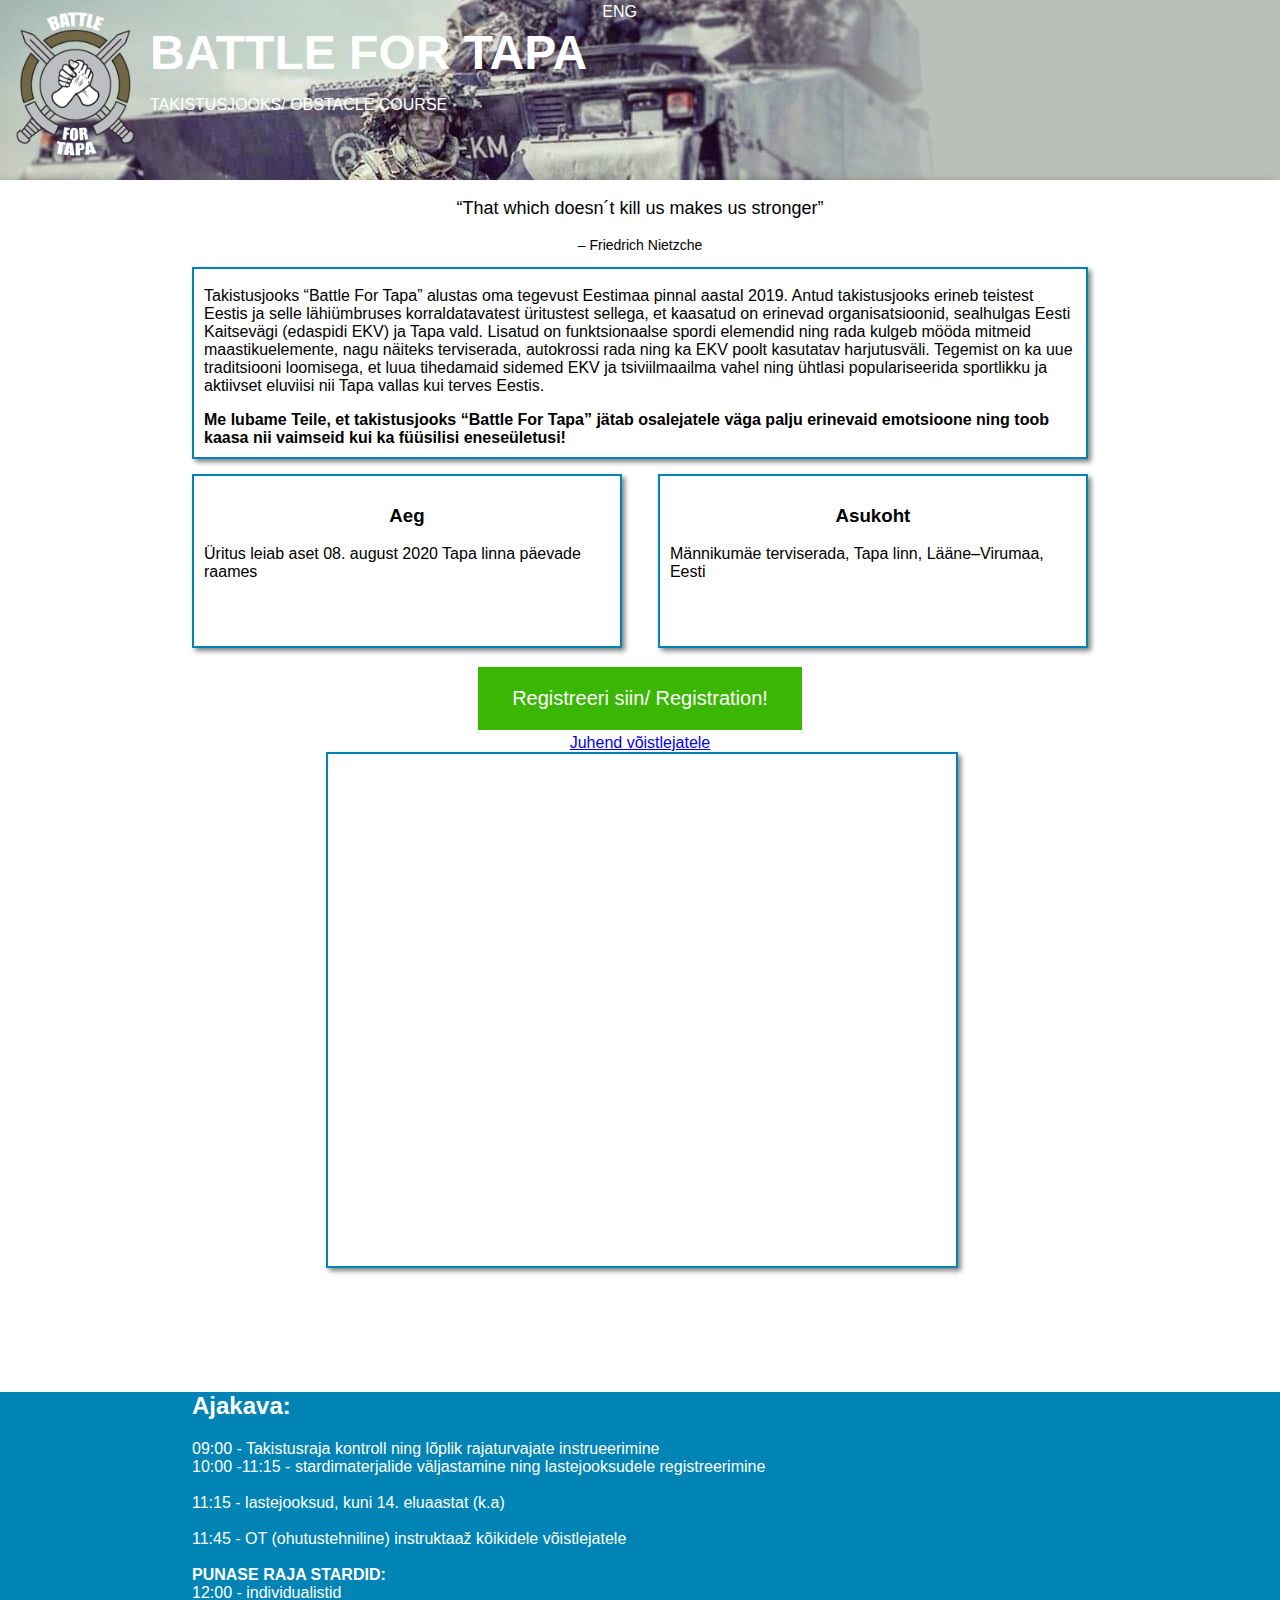
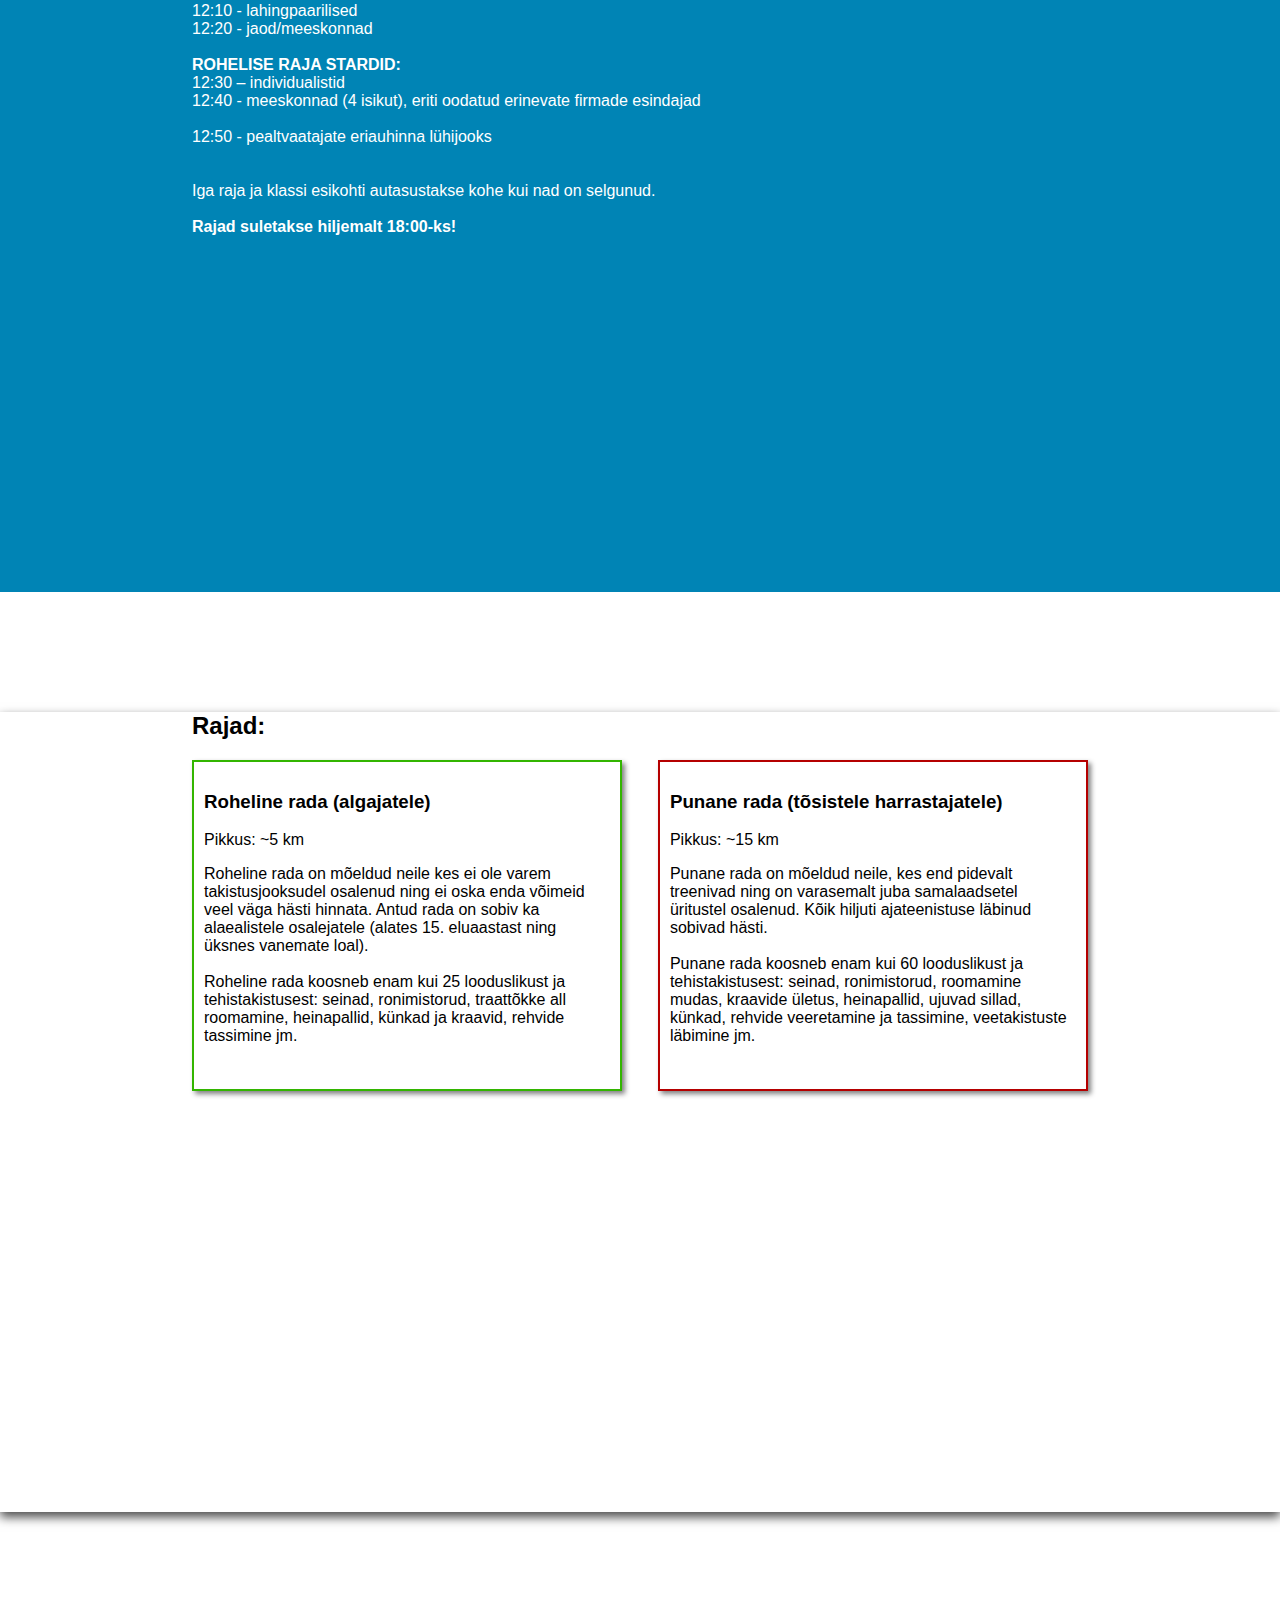
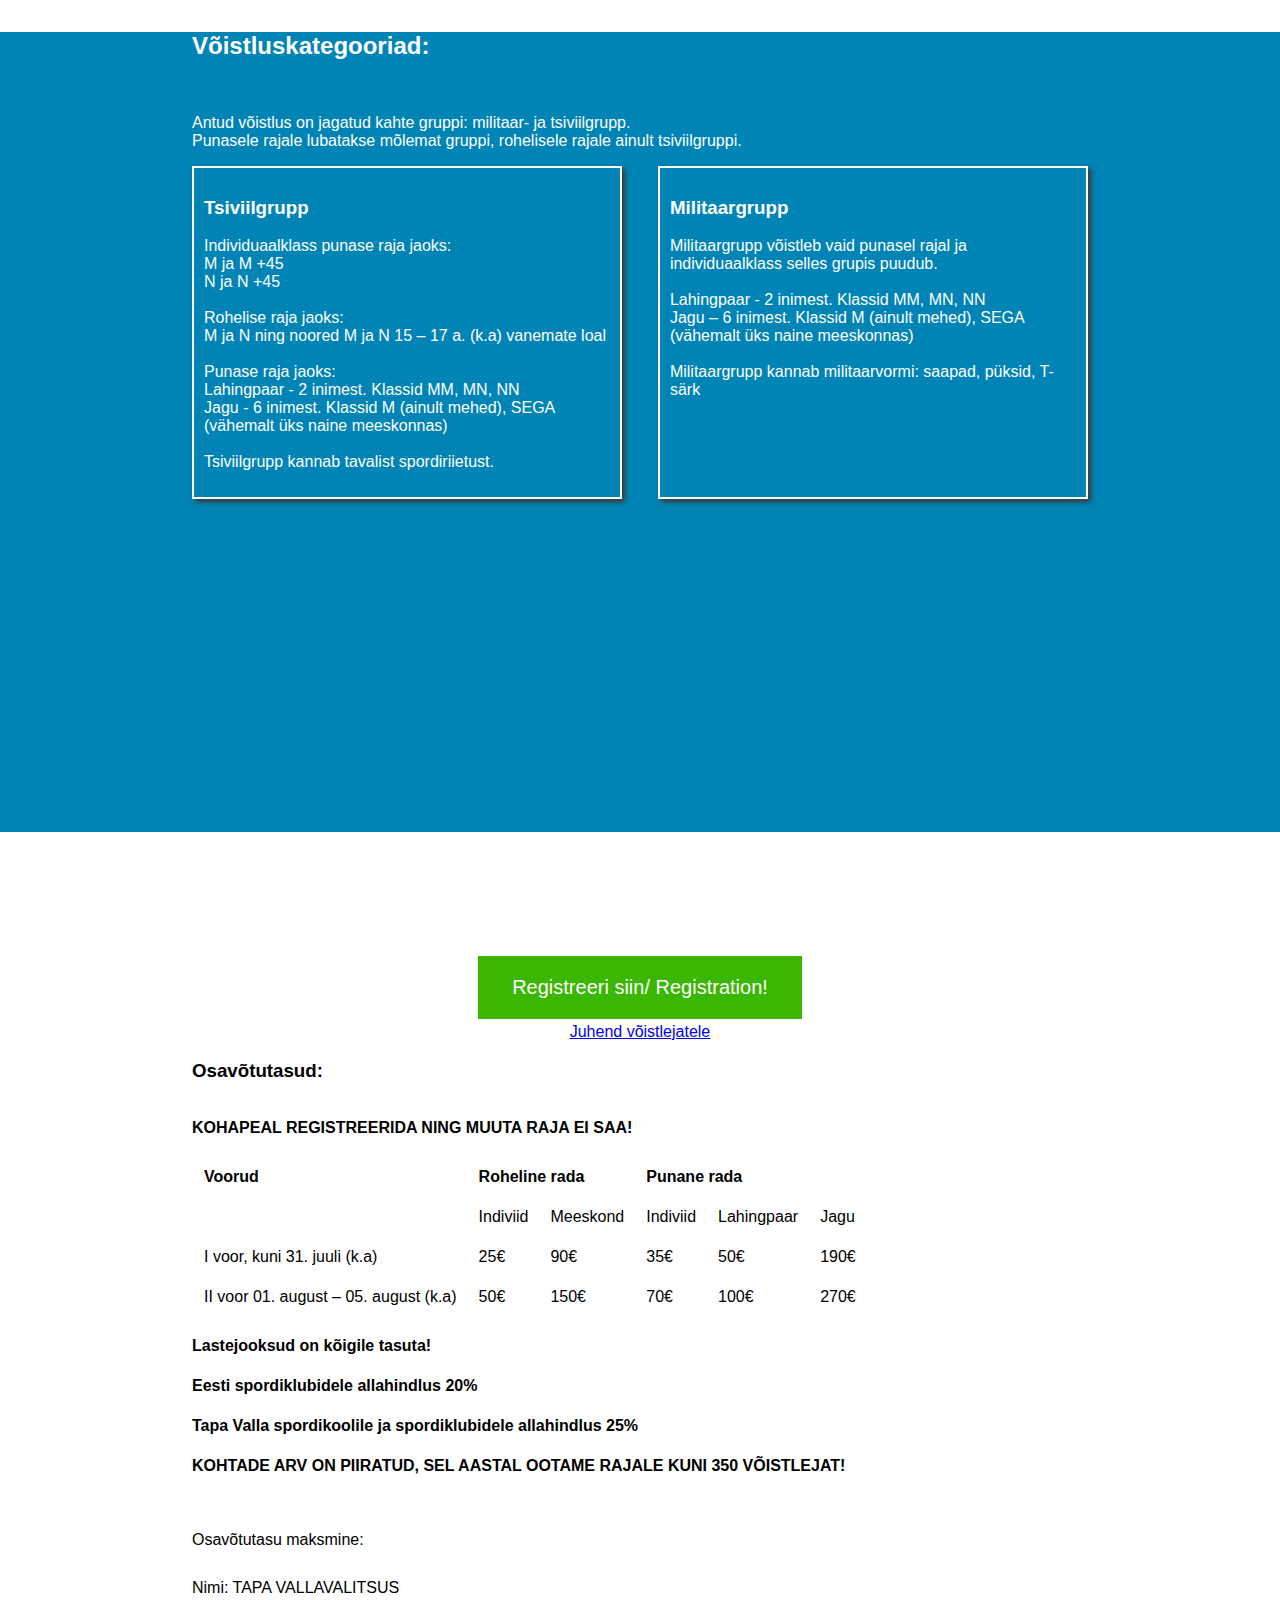
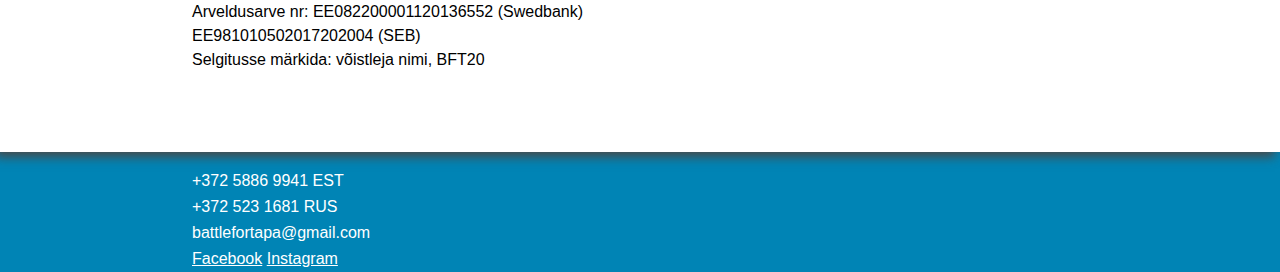
<file: index.html>
<!DOCTYPE html>
<html lang="en">
<head>
    <meta charset="UTF-8">
    <meta name="viewport" content="width=device-width, initial-scale=1.0">
    <meta http-equiv="X-UA-Compatible" content="ie=edge">
    <link rel="stylesheet" href="styles.css"></link>
    <title>Battle For Tapa</title>
</head>
<body>
    <div id="header">
        <img src="logo02.png" alt="logo" id="logo">
        <div id="header-title">
            <h1>BATTLE FOR TAPA</h1>
            <p>TAKISTUSJOOKS/ OBSTACLE COURSE</p>
        </div>
        <div id="language-link">
                <a href="index-en.html">ENG</a>
        </div>
    </div>

    <div id="content">
        <div id="content-a">
            <div id="quote">
                    <p id="quote-text">“That which doesn´t kill us makes us stronger”</p>
                    <p id="quote-author">– Friedrich Nietzche</p>
            </div>

            <div id="intro-text">
                <p>
                    Takistusjooks “Battle For Tapa” alustas oma tegevust Eestimaa pinnal aastal 2019. Antud takistusjooks erineb teistest Eestis ja selle lähiümbruses korraldatavatest üritustest sellega, et kaasatud on erinevad organisatsioonid, sealhulgas Eesti Kaitsevägi (edaspidi EKV) ja Tapa vald. Lisatud on funktsionaalse spordi elemendid ning rada kulgeb mööda mitmeid maastikuelemente, nagu näiteks terviserada, autokrossi rada ning ka EKV poolt kasutatav harjutusväli.
                    Tegemist on ka uue traditsiooni loomisega, et luua tihedamaid sidemed EKV ja tsiviilmaailma vahel ning ühtlasi populariseerida sportlikku ja aktiivset eluviisi nii Tapa vallas kui terves Eestis.
                </p>
                <strong>Me lubame Teile, et takistusjooks “Battle For Tapa” jätab osalejatele väga palju erinevaid emotsioone ning toob kaasa nii vaimseid kui ka füüsilisi eneseületusi!</strong>
            </div>

            <div id="time-location">
                <div id="time">
                    <h3>Aeg</h3>
                    <p>Üritus leiab aset 08. august 2020 Tapa linna päevade raames</p>
                </div>
                <div id="location">
                    <h3>Asukoht</h3>
                    <p>Männikumäe terviserada, Tapa linn, Lääne–Virumaa, Eesti</p>
                </div>
            </div>
            <div id="reg-button-container">
                <a href="https://forms.gle/EeeBT4udEE4DnvAX9" class="reg-button">Registreeri siin/ Registration!</a>
                <div id="instructions">
                    <a href="https://battleforlife.ee/BFT_juhend_vo%CC%83istlejatele_eesti_keeles.pdf" target="_blank">Juhend võistlejatele</a>
            </div>

            <div id="video-container">
                <iframe id="embed-video"
                    src="https://www.youtube.com/embed/_Ugu6dBoJMo">
                </iframe>
            </div>
            
        </div>

        <div id="content-b">
            <div id="schedule">
                <h2>Ajakava:</h2>
                <p>
                        09:00 - Takistusraja kontroll ning lõplik rajaturvajate instrueerimine<br>
                        10:00 -11:15  - stardimaterjalide väljastamine ning lastejooksudele registreerimine<br>
                        <br>
                        11:15 - lastejooksud, kuni 14. eluaastat (k.a)<br>
                        <br>
                        11:45 - OT (ohutustehniline) instruktaaž kõikidele võistlejatele<br>
                        <br>
                        <strong>PUNASE RAJA STARDID:</strong><br>
                        12:00 - individualistid<br>
                        12:10 - lahingpaarilised<br>
                        12:20 - jaod/meeskonnad<br>
                        <br>
                        <strong>ROHELISE RAJA STARDID:</strong><br>
                        12:30 – individualistid<br>
                        12:40 - meeskonnad (4 isikut), eriti oodatud erinevate firmade esindajad<br>
                        <br>
                        12:50 - pealtvaatajate eriauhinna lühijooks<br>
                        <br>
                        <br>
                        Iga raja ja klassi esikohti autasustakse kohe kui nad on selgunud.<br>
                        <br>
                        <strong>Rajad suletakse hiljemalt 18:00-ks!</strong><br>
                        
                </p>
            </div>
        </div>

        <div id="content-c">
            <div id="courses">
                <h2>Rajad:</h2>
                <div id="course-info">
                    <div id="course-info-green">
                        <h3>Roheline rada (algajatele)</h3>
                        <p>Pikkus: ~5 km</p>
                        <p>
                            Roheline rada on mõeldud neile kes ei ole varem takistusjooksudel osalenud ning ei oska enda võimeid veel väga hästi hinnata. Antud rada on sobiv ka alaealistele osalejatele (alates 15. eluaastast ning üksnes vanemate loal).<br><br>
                            Roheline rada koosneb enam kui 25 looduslikust ja tehistakistusest: seinad, ronimistorud, traattõkke all roomamine, heinapallid, künkad ja kraavid, rehvide tassimine jm.<br><br>
                        </p>

                    </div>

                    <div id="course-info-red">
                        <h3>Punane rada (tõsistele harrastajatele)</h3>
                        <p>Pikkus: ~15 km</p>
                        <p>
                            Punane rada on mõeldud neile, kes end pidevalt treenivad ning on varasemalt juba samalaadsetel üritustel osalenud. Kõik hiljuti ajateenistuse läbinud sobivad hästi.<br><br>
                            Punane rada koosneb enam kui 60 looduslikust ja tehistakistusest: seinad, ronimistorud, roomamine mudas, kraavide ületus, heinapallid, ujuvad sillad, künkad, rehvide veeretamine ja tassimine, veetakistuste läbimine jm.   
                        </p>
                    </div>
                </div>

            </div>
        </div>

        <div id="content-d">
            <div id="categories">
                <h2>Võistluskategooriad:</h2><br>
                <p>
                    Antud võistlus on jagatud kahte gruppi: militaar- ja tsiviilgrupp.<br>
                    Punasele rajale lubatakse mõlemat gruppi, rohelisele rajale ainult tsiviilgruppi.
                </p>
                <div id="categories-info">
                    <div id="cat-civ">
                        <h3>Tsiviilgrupp</h3>
                        <p>
                            Individuaalklass punase raja jaoks:<br>
                            M ja M +45<br>
                            N ja N +45<br>
                            <br>
                            Rohelise raja jaoks:<br>
                            M ja N ning noored M ja N 15 – 17 a. (k.a) vanemate loal<br>
                            <br>
                            Punase raja jaoks:<br>
                            Lahingpaar - 2 inimest. Klassid MM, MN, NN<br>
                            Jagu - 6 inimest. Klassid M (ainult mehed), SEGA (vähemalt üks naine meeskonnas)<br>
                            <br>
                            Tsiviilgrupp kannab tavalist spordiriietust.
                        </p>
                    </div>

                    <div id="cat-mil">
                        <h3>Militaargrupp</h3>
                        <p>
                            Militaargrupp võistleb vaid punasel rajal ja individuaalklass selles grupis puudub.<br>
                            <br>
                            Lahingpaar - 2 inimest. Klassid MM, MN, NN<br>
                            Jagu – 6 inimest. Klassid M (ainult mehed), SEGA (vähemalt üks naine meeskonnas)<br>
                            <br>
                            Militaargrupp kannab militaarvormi: saapad, püksid, T-särk
                        </p>
                    </div>
                </div>
            </div>
        </div>

        <div id="content-e">
            <div id="registration">
                <a href="https://forms.gle/EeeBT4udEE4DnvAX9" class="reg-button" target="_blank">Registreeri siin/ Registration!</a>
                <div id="instructions">
                    <a href="BFT_juhend võistlejatele_eesti keeles.pdf" target="_blank">Juhend võistlejatele</a>
                </div>
                <h3>Osavõtutasud:</h3>
                <div id="reg-fee-container">
                    <table id="reg-fees">
                        <tr>
                            <th>Voorud</th>
                            <th colspan="2">Roheline rada</th>
                            <th colspan="3">Punane rada</th>
                        </tr>
                        <tr>
                            <td></th>
                            <td>Indiviid</th>
                            <td>Meeskond</th>
                            <td>Indiviid</th>
                            <td>Lahingpaar</td>
                            <td>Jagu</td>
                        </tr>
                        <tr>
                            <td>I voor, kuni 31. juuli (k.a)</td>
                            <td>25€</td>
                            <td>90€</td>
                            <td>35€</td>
                            <td>50€</td>
                            <td>190€</td>
                        </tr>
                        <tr>
                            <td>II voor 01. august – 05. august (k.a)</td>
                            <td>50€</td>
                            <td>150€</td>
                            <td>70€</td>
                            <td>100€</td>
                            <td>270€</td>
                        </tr>
                            <p><strong>KOHAPEAL REGISTREERIDA NING MUUTA RAJA EI SAA!<br></strong></p>
                    </table>
                </div>

                <p><strong>Lastejooksud on kõigile tasuta!<br></strong></p>
                <p><strong>Eesti spordiklubidele allahindlus 20%<br></strong></p>
                <p><strong>Tapa Valla spordikoolile ja spordiklubidele allahindlus 25%<br></strong></p>
                <p><strong>KOHTADE ARV ON PIIRATUD, SEL AASTAL OOTAME RAJALE KUNI 350 VÕISTLEJAT!<br></strong></p>
                <br>
                <p>
                    Osavõtutasu maksmine:<br><br>
                    Nimi: TAPA VALLAVALITSUS<br>
                    Arveldusarve nr: EE082200001120136552 (Swedbank)<br>
                                     EE981010502017202004 (SEB)<br>
                    Selgitusse märkida: võistleja nimi, BFT20
                </p>
            </div>
        </div>
    </div>

    <div id="footer">
        <div id="contact">
            <p>+372 5886 9941 EST</p>
            <p>+372 523 1681 RUS</p>
            <p>battlefortapa@gmail.com</p>
            <p>
                <a href="https://www.facebook.com/battleforlifeest/">Facebook</a>
                <a href="https://www.instagram.com/battle_for_life_est/">Instagram</a>
            </p>
            
        </div>
    </div>
</body>
</html>
</file>
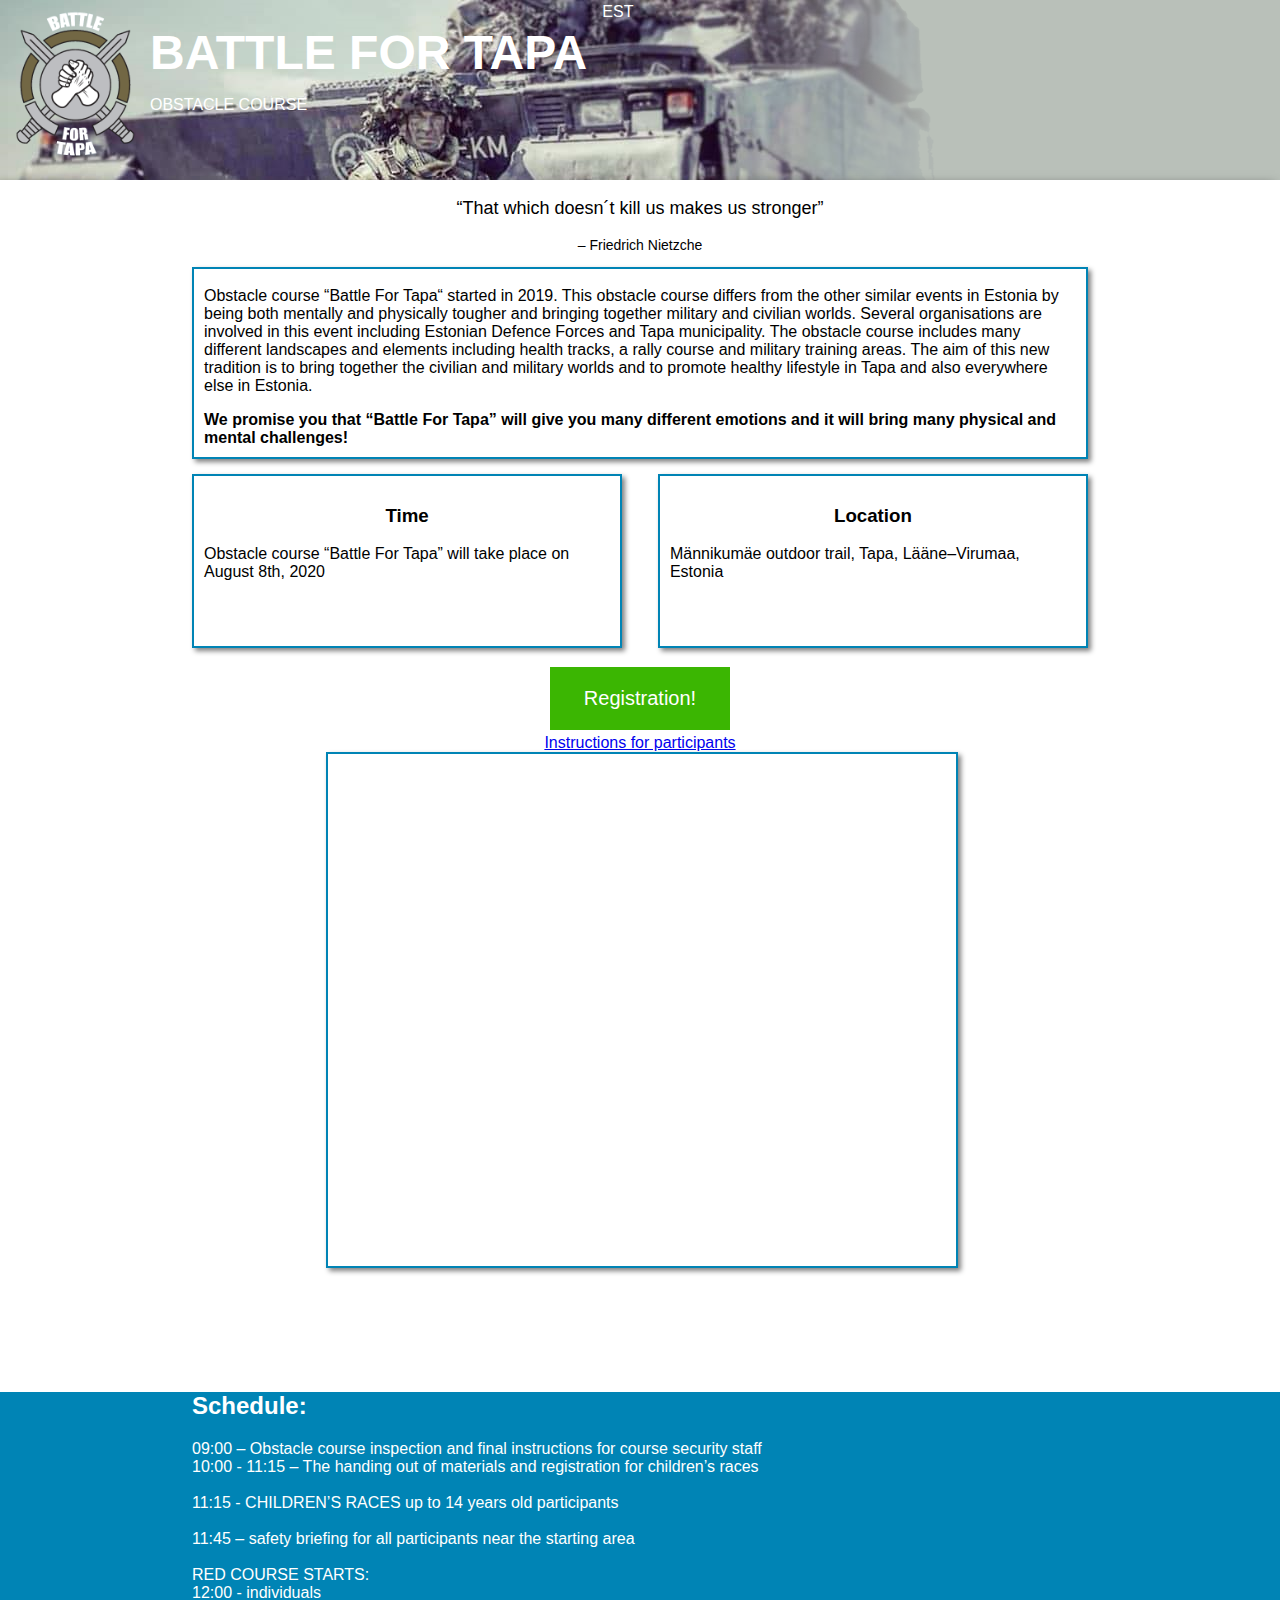
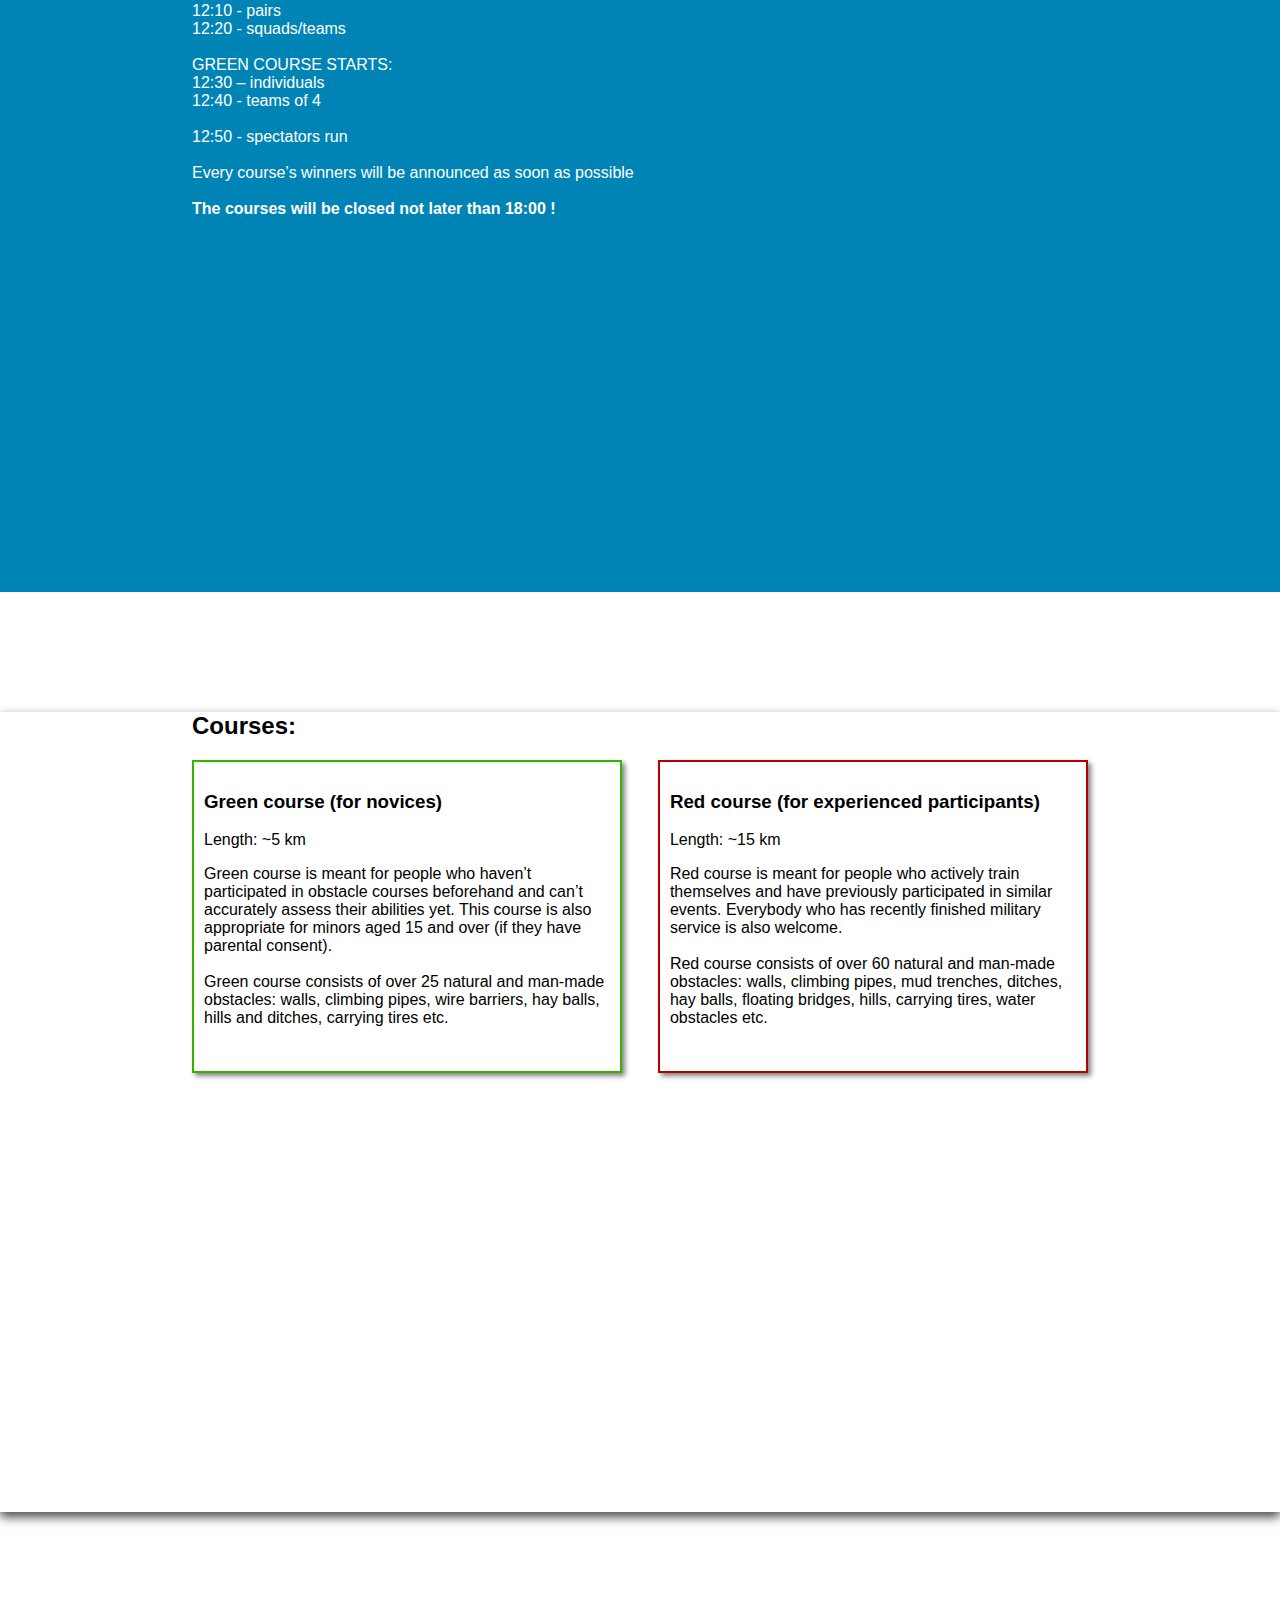
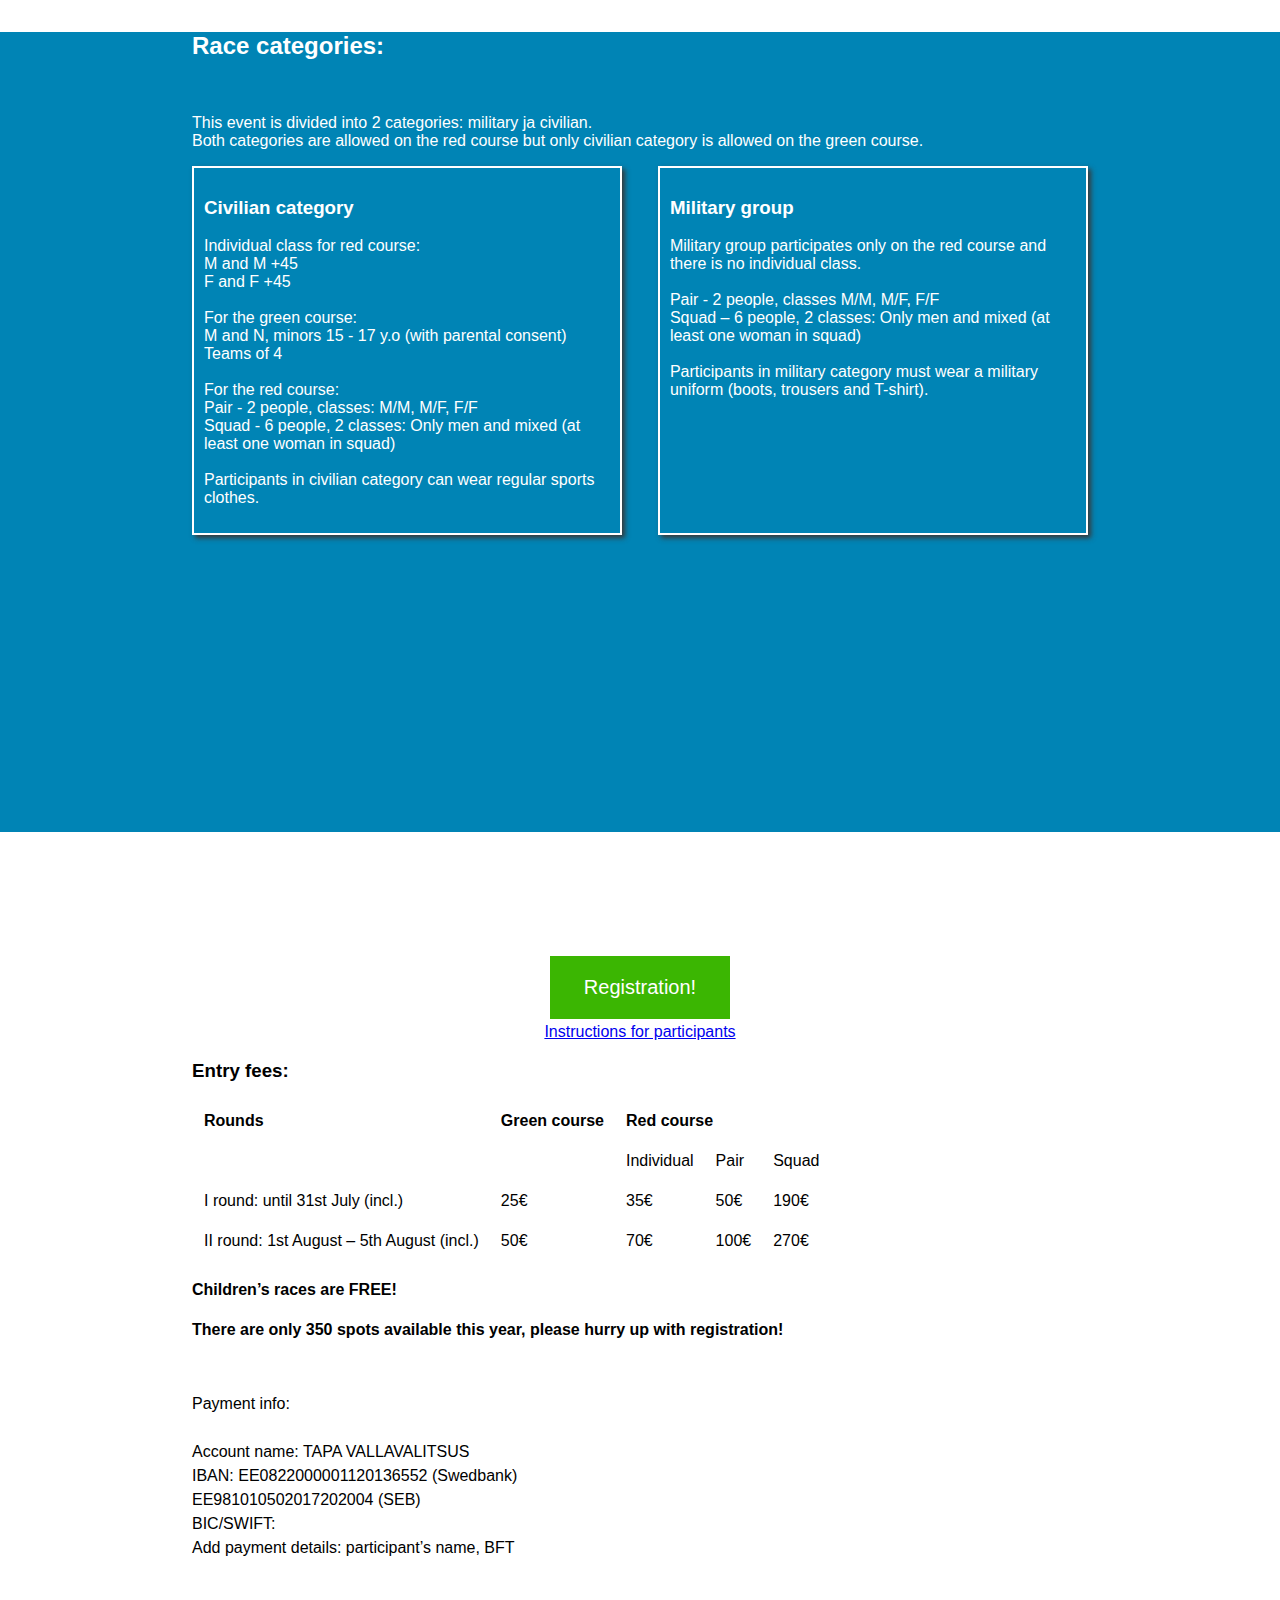
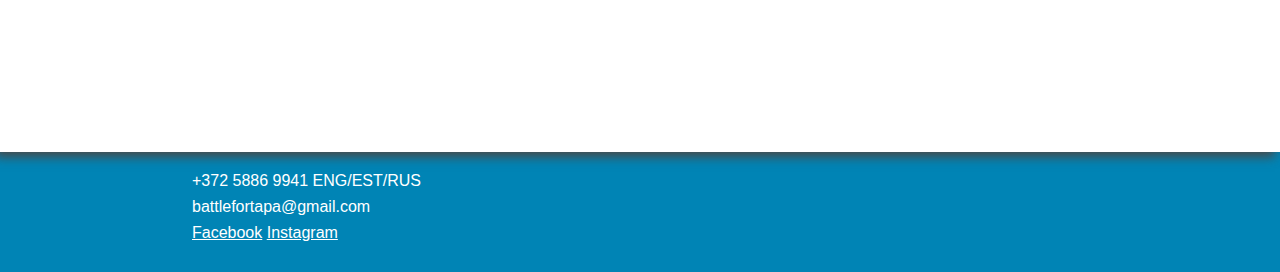
<file: index-en.html>
<!DOCTYPE html>
<html lang="en">
<head>
    <meta charset="UTF-8">
    <meta name="viewport" content="width=device-width, initial-scale=1.0">
    <meta http-equiv="X-UA-Compatible" content="ie=edge">
    <link rel="stylesheet" href="styles.css"></link>
    <title>Battle For Tapa</title>
</head>
<body>
    <div id="header">
        <img src="logo02.png" alt="logo" id="logo">
        <div id="header-title">
            <h1>BATTLE FOR TAPA</h1>
            <p>OBSTACLE COURSE</p>
        </div>
        <div id="language-link">
                <a href="index.html">EST</a>
        </div>
    </div>

    <div id="content">
        <div id="content-a">
            <div id="quote">
                    <p id="quote-text">“That which doesn´t kill us makes us stronger”</p>
                    <p id="quote-author">– Friedrich Nietzche</p>
            </div>

            <div id="intro-text">
                <p>
                    Obstacle course “Battle For Tapa“ started in 2019. This obstacle course differs from the other similar events in Estonia by being both mentally and physically tougher and bringing together military and civilian worlds. Several organisations are involved in this event including Estonian Defence Forces and Tapa municipality. 
                    The obstacle course includes many different landscapes and elements including health tracks, a rally course and military training areas. The aim of this new tradition is to bring together the civilian and military worlds and to promote healthy lifestyle in Tapa and also everywhere else in Estonia.
                </p>
                <strong>We promise you that “Battle For Tapa” will give you many different emotions and it will bring many physical and mental challenges!</strong>
            </div>

            <div id="time-location">
                <div id="time">
                    <h3>Time</h3>
                    <p>Obstacle course “Battle For Tapa” will take place on August 8th, 2020</p>
                </div>
                <div id="location">
                    <h3>Location</h3>
                    <p>Männikumäe outdoor trail, Tapa, Lääne–Virumaa, Estonia</p>
                </div>
            </div>
            <div id="reg-button-container">
                <a href="https://forms.gle/EeeBT4udEE4DnvAX9" class="reg-button">Registration!</a>
                <div id="instructions">
                    <a href="BFT_instructions_english.pdf" target="_blank">Instructions for participants</a>
            </div>

            <div id="video-container">
                <iframe id="embed-video"
                    src="https://www.youtube.com/embed/_Ugu6dBoJMo">
                </iframe>
            </div>
            
        </div>

        <div id="content-b">
            <div id="schedule">
                <h2>Schedule:</h2>
                <p>
                    09:00  – Obstacle course inspection and final instructions for course security staff<br>
                    10:00 - 11:15  – The handing out of materials and registration for children’s races<br>
                    <br>
                    11:15  -  CHILDREN’S RACES up to 14 years old participants<br>
                    <br>
                    11:45  – safety briefing for all participants near the starting area<br>
                    <br>
                    RED COURSE STARTS:<br>
                    12:00  - individuals<br>
                    12:10  - pairs<br>
                    12:20  - squads/teams<br>
                    <br>
                    GREEN COURSE STARTS:<br>
                    12:30  – individuals<br>
                    12:40  - teams of 4<br>
                    <br>
                    12:50  - spectators run<br>
                    <br>
                    Every course’s winners will be announced as soon as possible<br>
                    <br>
                    <strong>The courses will be closed not later than 18:00 !</strong><br>
                        
                </p>
            </div>
        </div>

        <div id="content-c">
            <div id="courses">
                <h2>Courses:</h2>
                <div id="course-info">
                    <div id="course-info-green">
                        <h3>Green course (for novices)</h3>
                        <p>Length: ~5 km</p>
                        <p>
                            Green course is meant for people who haven’t participated in obstacle courses beforehand and can’t accurately assess their abilities yet. This course is also appropriate for minors aged 15 and over (if they have parental consent).<br><br>
                            Green course consists of over 25 natural and man-made obstacles: walls, climbing pipes, wire barriers, hay balls, hills and ditches, carrying tires etc.<br><br>
                        </p>

                    </div>

                    <div id="course-info-red">
                        <h3>Red course (for experienced participants)</h3>
                        <p>Length: ~15 km</p>
                        <p>
                            Red course is meant for people who actively train themselves and have previously participated in similar events. Everybody who has recently finished military service is also welcome.<br><br>
                            Red course consists of over 60 natural and man-made obstacles: walls, climbing pipes, mud trenches, ditches, hay balls, floating bridges, hills, carrying tires, water obstacles etc.   
                        </p>
                    </div>
                </div>

            </div>
        </div>

        <div id="content-d">
            <div id="categories">
                <h2>Race categories:</h2><br>
                <p>
                    This event is divided into 2 categories: military ja civilian.<br>
                    Both categories are allowed on the red course but only civilian category is allowed on the green course.
                </p>
                <div id="categories-info">
                    <div id="cat-civ">
                        <h3>Civilian category</h3>
                        <p>
                            Individual class for red course:<br>
                            M and M +45<br>
                            F and F +45<br>
                            <br>
                            For the green course:<br>
                            M and N, minors 15 - 17 y.o (with parental consent)<br>
                            Teams of 4<br>
                            <br>
                            For the red course:<br>
                            Pair - 2 people, classes: M/M, M/F, F/F<br>
                            Squad - 6 people, 2 classes: Only men and mixed (at least one woman in squad)<br>
                            <br>
                            Participants in civilian category can wear regular sports clothes.
                        </p>
                    </div>

                    <div id="cat-mil">
                        <h3>Military group</h3>
                        <p>
                            Military group participates only on the red course and there is no individual class.<br>
                            <br>
                            Pair - 2 people, classes M/M, M/F, F/F<br>
                            Squad – 6 people, 2 classes: Only men and mixed (at least one woman in squad)<br>
                            <br>
                            Participants in military category must wear a military uniform (boots, trousers and T-shirt).
                        </p>
                    </div>
                </div>
            </div>
        </div>

        <div id="content-e">
            <div id="registration">
                <a href="https://forms.gle/EeeBT4udEE4DnvAX9" class="reg-button">Registration!</a>
                <div id="instructions">
                    <a href="BFT_instructions_english.pdf" target="_blank">Instructions for participants</a>
                </div>
                <h3>Entry fees:</h3>
                <div id="reg-fee-container">
                    <table id="reg-fees">
                        <tr>
                            <th>Rounds</th>
                            <th>Green course</th>
                            <th colspan="3">Red course</th>
                        </tr>
                        <tr>
                            <td></th>
                            <td></th>
                            <td>Individual</th>
                            <td>Pair</td>
                            <td>Squad</td>
                        </tr>
                        <tr>
                            <td>I round: until 31st July (incl.)</td>
                            <td>25€</td>
                            <td>35€</td>
                            <td>50€</td>
                            <td>190€</td>
                        </tr>
                        <tr>
                            <td>II round: 1st August – 5th August (incl.)</td>
                            <td>50€</td>
                            <td>70€</td>
                            <td>100€</td>
                            <td>270€</td>
                        </tr>
                    </table>
                </div>

                <p><strong>Children’s races are FREE!</strong></p>
                <p><strong>There are only 350 spots available this year, please hurry up with registration!</strong></p>
                <br>
                <p>
                    Payment info:<br><br>
                    Account name: TAPA VALLAVALITSUS<br>
                    IBAN: EE0822000001120136552 (Swedbank)<br>
                          EE981010502017202004 (SEB)<br>
                    BIC/SWIFT: <br>
                    Add payment details: participant’s name, BFT
                </p>
            </div>
        </div>
    </div>

    <div id="footer">
        <div id="contact">
            <p>+372 5886 9941 ENG/EST/RUS</p>
            <p>battlefortapa@gmail.com</p>
            <p>
                <a href="https://www.facebook.com/battleforlifeest/">Facebook</a>
                <a href="https://www.instagram.com/battle_for_life_est/">Instagram</a>
            </p>
            
        </div>
    </div>
</body>
</html>
</file>
<file: styles.css>
body {
    margin: 0px;
    background-color: rgb(255, 255, 255);
    font-family: 'Lucida Sans', 'Lucida Sans Regular', 'Lucida Grande', 'Lucida Sans Unicode', Geneva, Verdana, sans-serif;
}

#header {
    height: 180px;
    width: 100%;
    min-width: 200px;
    padding: 0px;
    background-color: #B9C0B9;
    background-image: url(img03.png);
    background-repeat: no-repeat;
    display: flex;
}

#header h1 {
    font-size: 48px;
    text-align: center;
    margin-left: 0px;
    margin-top: 0px;
    padding-top: 25px;
    margin-bottom: 0px;
    color: white;
}

#header p {
    color: white;
}

#logo {
    width: 150px;
    height: 150px;
    margin-top: 10px;
}

#language-link {
    margin-top: 3px;
    margin-left: 15px;
    margin-right: 15px;
    text-align: end;
}

#language-link a {
    color: white;
    text-decoration: none;
}

#content {
    display: flex;
    flex-direction: column;
}

/* -- Content a -- */
#content-a {
    position: relative;
    min-height: 80vh;
    height: auto;
    box-shadow: -5px 5px 10px rgb(73, 73, 73);
}

#quote {
    width: 70%;
    margin-left: 15%;
    margin-right: 15%;
}

#quote-text {
    font-size: 18px;
    text-align: center;
}

#quote-author {
    font-size: 14px;
    text-align: center;
    
}

#intro-text {
    margin-left: 15%;
    margin-right: 15%;
    padding: 10px;
    padding-top: 2px;
    background-color: white;
    box-shadow: 3px 3px 5px grey;
    border: 2px solid #0084B5;
}

#time-location {
    display: flex;
    flex-direction: row;
    position: relative;
    margin-left: 15%;
    margin-right: 15%;
}

#time, #location {
    width: 48%;
    min-height: 150px;
    height: auto;
    margin-top: 15px;
    margin-bottom: 15px;
    padding: 10px;
    box-shadow: 3px 3px 5px grey;
    border: 2px solid #0084B5;
}

#time h3, #location h3 {
    text-align: center;
}

#time {
    left: 0px;
}

#location {
    margin-left: 4%;
}

#reg-button-container {
    margin-left: 15%;
    margin-right: 15%;
    margin-bottom: 20px;
    text-align: center;
}

#video-container {
    margin-bottom: 30px;
    text-align: center;
    margin-left: 15%;
    margin-right: 15%;
}

#embed-video {
    width: 100%;
    height: 40vw;
    border: 2px solid #0084B5;
    box-shadow: 3px 3px 5px grey;
}

/* -- Content b -- */
#content-b {
    background-color: #0084B5;
    min-height: 800px;
    height: auto;
}

#schedule {
    margin-left: 15%;
    margin-right: 15%;
    margin-top: 120px;
    margin-bottom: 120px;
}

#content-b h2, #content-b p {
    color: white;
}

/* -- Content c -- */
#content-c {
    background-color: white;
    min-height: 800px;
    height: auto;
    box-shadow: 0px 5px 10px rgb(73, 73, 73);
}

#courses {
    margin-left: 15%;
    margin-right: 15%;
    margin-top: 120px;
    margin-bottom: 120px;
}

#course-info {
    display: flex;
    flex-direction: row;
}

#course-info-green {
    padding: 10px;
    width: 48%;
    box-shadow: 3px 3px 5px grey;
    border: 2px solid rgb(51, 181, 0);
}

#course-info-red {
    padding: 10px;
    margin-left: 4%;
    width: 48%;
    box-shadow: 3px 3px 5px grey;
    border: 2px solid rgb(181, 0, 0);
}


/* -- Content d -- */
#content-d {
    background-color: #0084B5;
    min-height: 800px;
    height: auto;
}

#categories {
    margin-left: 15%;
    margin-right: 15%;
    margin-top: 120px;
    margin-bottom: 120px
}

#content-d h2, #content-d p {
    color: white;
}

#categories-info {
    display: flex;
    flex-direction: row;
    color: white;
}

#cat-civ {
    padding: 10px;
    width: 48%;
    box-shadow: 3px 3px 5px rgb(56, 56, 56);
    border: 2px solid rgb(255, 255, 255);
}

#cat-mil {
    padding: 10px;
    margin-left: 4%;
    width: 48%;
    box-shadow: 3px 3px 5px rgb(56, 56, 56);
    border: 2px solid rgb(255, 255, 255);
}


/* -- Content e -- */
#content-e {
    background-color: white;
    min-height: 800px;
    height: auto;
}

#registration {
    margin-left: 15%;
    margin-right: 15%;
    margin-top: 120px;
    margin-bottom: 120px;
    text-align: center;
}

#registration h3 {
    text-align: left;
}

#registration p {
    text-align: left;
    line-height: 24px;
}

.reg-button {
    background-color: rgb(59, 182, 2);
    border: none;
    color: white;
    padding: 20px 34px;
    text-align: center;
    text-decoration: none;
    display: inline-block;
    font-size: 20px;
    margin: 4px 2px;
    cursor: pointer;
}

#reg-button:hover {
    box-shadow: 3px 3px 5px rgb(56, 56, 56);
}

#reg-button:active {
    background-color: rgb(37, 116, 1);
}

.instructions {
    margin-top: 5px;
}

#reg-fee-container {
    overflow: auto;
}

#reg-fees {
    text-align: left;
}

#reg-fees th, #reg-fees td {
    padding: 10px;
}

#footer {
    background-color: #0084B5;
    height: 120px;
}

#contact {
    margin-left: 15%;
    margin-right: 15%;
    padding-top: 8px;
}

#contact p {
    color: white;
    font-size: 16px;
    line-height: 10px;
}

#contact a {
    color: white;
}

@media only screen and (max-width: 600px) {
    #header {
        background-image: url(img04.png);
        background-repeat: no-repeat;
    }

    #header h1 {
        font-size: 32px;
    }

    #time-location, #course-info, #categories-info {
        flex-direction: column;
    }

    #time {
        width: auto;
    }

    #location {
        margin-left: 0;
        width: auto;
    }

    #course-info-green {
        width: auto;
        margin-bottom: 20px;
    }

    #course-info-red {
        width: auto;
        margin-left: 0;
    }

    #cat-civ {
        width: auto;
        margin-bottom: 20px;
    }

    #cat-mil {
        width: auto;
        margin-left: 0;
    }
}
</file>
